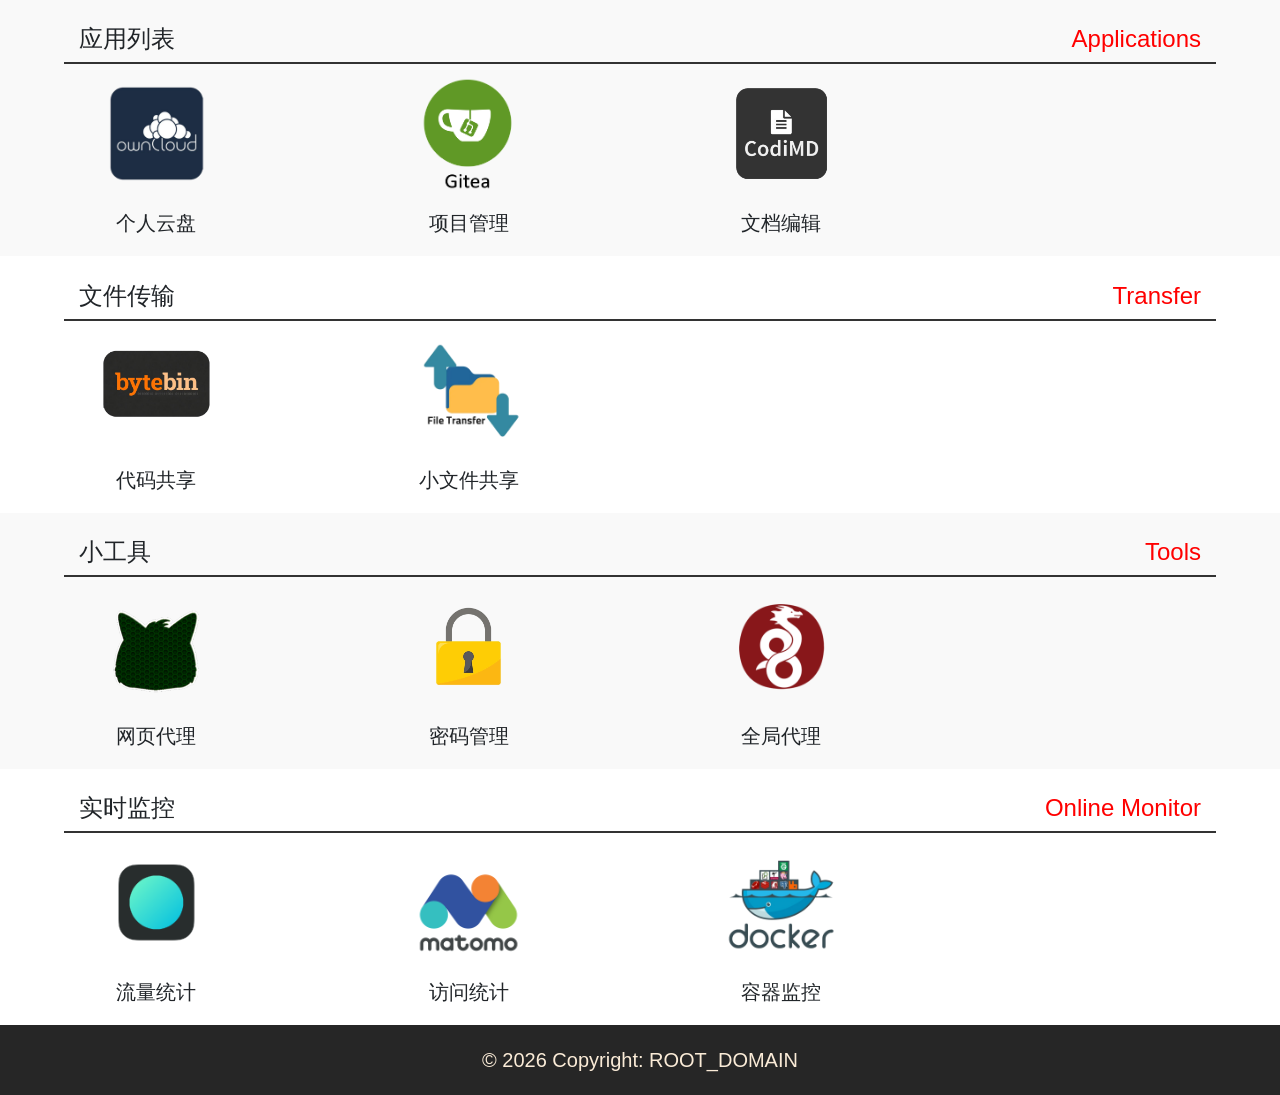
<file: 07-app-tls/app/index.html>
<!DOCTYPE html>
<html lang="en">

<head>
    <meta charset="UTF-8">
    <meta name="viewport" content="width=device-width, initial-scale=1.0">
    <meta http-equiv="X-UA-Compatible" content="ie=edge">

    <!-- Font Style -->
    <link rel="stylesheet" type="text/css" href="resources/css/font.css">
    <link rel="stylesheet" type="text/css" href="resources/css/fontawesome.css">
    <!-- <link rel="stylesheet" href="resources/css/simpleSnackbar.min.css"> -->

    <!-- My Style -->
    <link rel="stylesheet" href="resources/css/style.css">
    <link rel="stylesheet" href="resources/css/queries.css">

    <!-- Bootstrap -->
    <link rel="stylesheet" href="https://cdn.jsdelivr.net/npm/bootstrap@4.5.3/dist/css/bootstrap.min.css" integrity="sha384-TX8t27EcRE3e/ihU7zmQxVncDAy5uIKz4rEkgIXeMed4M0jlfIDPvg6uqKI2xXr2" crossorigin="anonymous">
    
    <title>WuhanStudio</title>

</head>

<body>
    <section id="app-section">
        <div class="app">
            <div class="container-fluid" style="width: 90%;">
                <div class="row avatar">
                    <div class="col col-6">
                        <p class="type">应用列表</p>
                    </div>
                    <div class="col col-6">
                        <p class="type">Applications</p>
                    </div>
                </div>
            </div>
        
            <div class="row item app container-fluid">
                <div class="col col-12 col-sm-6 col-md-3">
                    <a href="https://owncloud.ROOT_DOMAIN" target="_blank">
                        <img src="resources/img/owncloud.png" alt="" >
                    </a>
                    <p class="title">个人云盘</p>
                </div>
                <div class="col col-12 col-sm-6 col-md-3">
                    <a href="https://gitea.ROOT_DOMAIN" target="_blank">
                        <img src="resources/img/gitea.png" alt="" >
                    </a>
                    <p class="title">项目管理</p>
                </div>
                <div class="col col-12 col-sm-6 col-md-3">
                    <a href="https://codimd.ROOT_DOMAIN" target="_blank">
                        <img src="resources/img/codimd.png" alt="">
                    </a>
                    <p class="title">文档编辑</p>
                </div>
            </div>
        </div>

        <div class="file">
            <div class="container-fluid" style="width: 90%;">
                <div class="row avatar">
                    <div class="col col-6">
                        <p class="type">文件传输</p>
                    </div>
                    <div class="col col-6">
                        <p class="type">Transfer</p>
                    </div>
                </div>
            </div>

            <div class="row item file container-fluid">
                <div class="col col-12 col-sm-6 col-md-3">
                    <a href="https://code.ROOT_DOMAIN" target="_blank">
                        <img src="resources/img/bytebin.png" alt="" >
                    </a>
                    <p class="title">代码共享</p>
                </div>
                <div class="col col-12 col-sm-6 col-md-3">
                    <a href="https://linx.ROOT_DOMAIN" target="_blank">
                        <img src="resources/img/linx.png" alt="" >
                    </a>
                    <p class="title">小文件共享</p>
                </div>
            </div>
        </div>

        <div class="tool">
            <div class="container-fluid" style="width: 90%;">
                <div class="row avatar">
                    <div class="col col-6">
                        <p class="type">小工具</p>
                    </div>
                    <div class="col col-6">
                        <p class="type">Tools</p>
                    </div>
                </div>
            </div>

            <div class="row item tool container-fluid">
                <div class="col col-12 col-sm-6 col-md-3">
                    <a href="https://x.ROOT_DOMAIN/" target="_blank">
                        <img src="resources/img/womginx.png" alt="" >
                    </a>
                    <p class="title">网页代理</p>
                    </div>
                <div class="col col-12 col-sm-6 col-md-3">
                    <a href="mpw/" target="_blank">
                        <img src="resources/img/lock.png" alt="" >
                    </a>
                    <p class="title">密码管理</p>
                </div>
                <div class="col col-12 col-sm-6 col-md-3">
                    <a href="https://wg.ROOT_DOMAIN" target="_blank">
                        <img src="resources/img/wireguard.png" alt="" >
                    </a>
                    <p class="title">全局代理</p>
                </div>
            </div>
        </div>

        <div class="monitor">
            <div class="container-fluid" style="width: 90%;">
                <div class="row avatar">
                    <div class="col col-6">
                        <p class="type">实时监控</p>
                    </div>
                    <div class="col col-6">
                        <p class="type">Online Monitor</p>
                    </div>
                </div>
            </div>

            <div class="row item monitor container-fluid">
                <div class="col col-12 col-sm-6 col-md-3">
                    <a href="https://ackee.ROOT_DOMAIN" target="_blank">
                        <img src="resources/img/ackee.png" alt="" >
                    </a>
                    <p class="title">流量统计</p>
                </div>
    
                <div class="col col-12 col-sm-6 col-md-3">
                    <a href="https://matomo.ROOT_DOMAIN" target="_blank">
                        <img src="resources/img/matomo.png" alt="" >
                    </a>
                    <p class="title">访问统计</p>
                </div>
    
                <div class="col col-12 col-sm-6 col-md-3">
                    <a href="https://portainer.ROOT_DOMAIN" target="_blank">
                        <img src="resources/img/docker.png" alt="" >
                    </a>
                    <p class="title">容器监控</p>
                </div>         
            </div>
        </div>
    
    </section>

    <!-- Footer -->
    <footer class="bg-body-tertiary text-center text-lg-start">
        <div class="text-center p-3" style="background-color: rgba(0, 0, 0, 0.85); color: antiquewhite;">
            © 2026 Copyright: ROOT_DOMAIN
        </div>
    </footer>
</body>

</html>
</file>
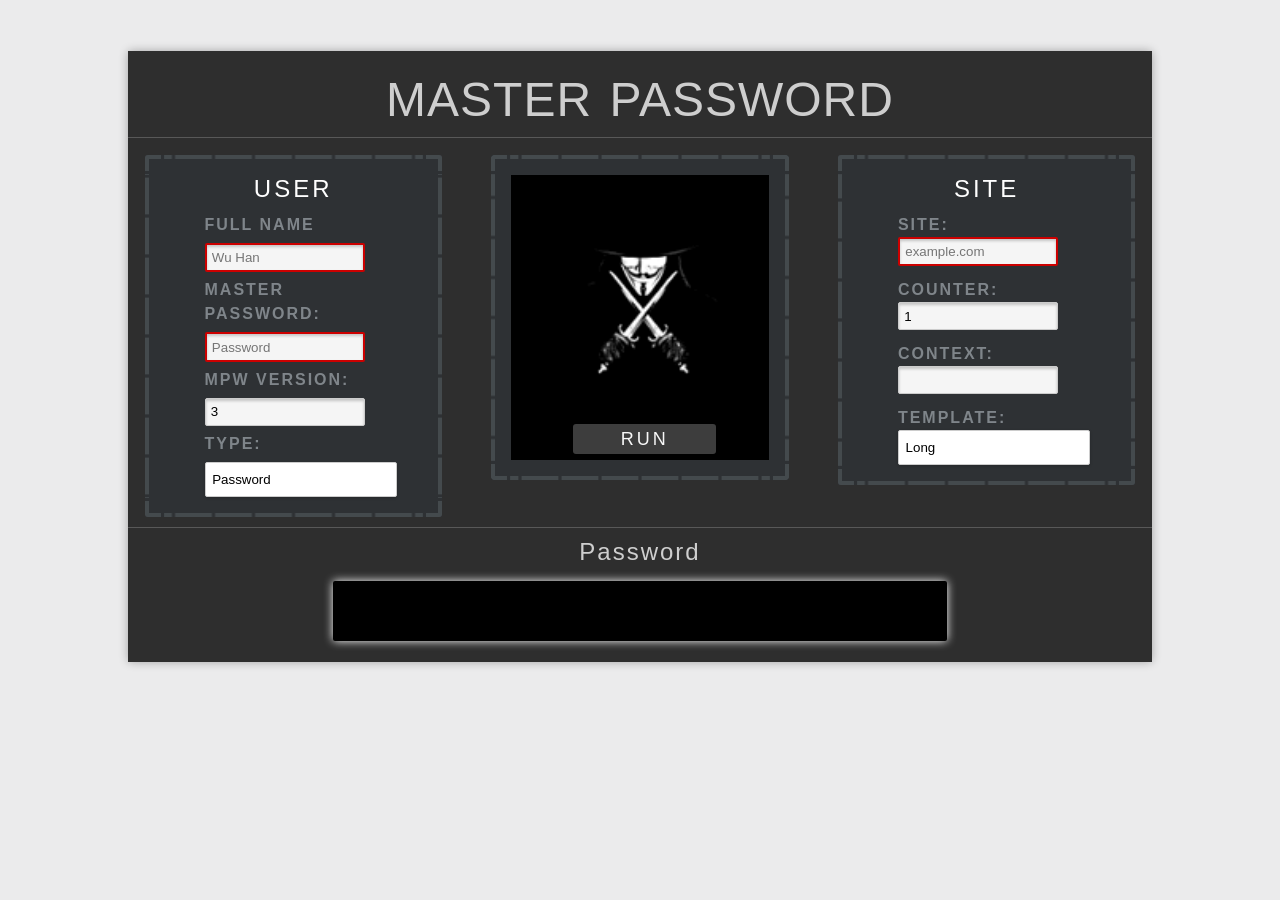
<file: 07-app-tls/app/mpw/index.html>
<!DOCTYPE html>
<html lang="en">

<head>
	<meta charset="UTF-8">
	<meta name="viewport" content="width=device-width, initial-scale=1.0">
	<meta http-equiv="X-UA-Compatible" content="ie=edge">
	<style>
		* {
			margin: 0;
			padding: 0;
			-webkit-box-sizing: border-box;
			box-sizing: border-box
		}

		html {
			background-image: radial-gradient(center, #ebebec, #b4b4b4);
			background-color: #ebebec
		}

		body {
			font-family: 'Lato', 'Arial', 'sans-serif';
			font-weight: 300;
			font-size: 20px;
			text-rendering: optimizeLegibility;
			overflow-x: hidden;
			color: #4f4f4f
		}

		h1,
		h2,
		h3 {
			font-weight: 300;
			text-transform: uppercase
		}

		h1 {
			margin: 0;
			color: #000;
			font-size: 240%;
			font-weight: 300;
			text-transform: uppercase;
			word-spacing: 3px;
			letter-spacing: 1px
		}

		h2 {
			letter-spacing: 3px;
			margin-bottom: 10px
		}

		p {
			letter-spacing: 2px;
			font-size: 10%
		}

		header {
			background-color: #2E2E2E;
			border-bottom: #585858 1px solid
		}

		header h1 {
			color: #CECECE;
			margin-top: 5%;
			padding-top: 2%;
			padding-bottom: 1%;
			text-align: center
		}

		.error {
			color: red
		}

		input {
			background: #fafafa;
			border: 1px solid #abaaaa;
			border-radius: 0;
			padding: 1px 2px
		}

		input[type="number"],
		input[type="password"],
		input[type="text"],
		input[type="result"] {
			width: 12em;
			border-radius: 2px;
			border: solid 1px #ccc;
			padding: .4em;
			background-color: #f5f5f5;
			box-shadow: inset 0 2px 3px rgba(0, 0, 0, 0.2)
		}

		input[type="button"] {
			box-shadow: 0 1px 3px rgba(0, 0, 0, 0.2);
			border-radius: 4px;
			border: solid 1px #ccc;
			padding: .3em .5em
		}

		input:invalid {
			border-width: 2px;
			border-color: #c00
		}

		div.styled {
			overflow: hidden;
			background: #fff;
			width: 12em;
			border-radius: 2px;
			box-shadow: 0 1px 3px rgba(0, 0, 0, 0.2);
			border: solid 1px #ccc;
			padding-bottom: 5px;
			padding-top: 5px
		}

		div.styled select {
			width: 100%;
			background-color: transparent;
			background-image: none;
			-webkit-appearance: none;
			border: none;
			box-shadow: none;
			padding: .3em .5em
		}

		.dropBox {
			background-color: #484848;
			width: 80%;
			margin-top: 2%;
			margin-left: 10%;
			border-radius: 3px;
			box-shadow: 0 0 10px rgba(0, 0, 0, 0.3)
		}

		.section {
			clear: both;
			padding: 0;
			margin: 0
		}

		.row {
			zoom: 1
		}

		.row:before,
		.row:after {
			content: "";
			display: table
		}

		.row:after {
			clear: both
		}

		.col {
			display: block;
			float: left;
			margin: 1% 0 1% 1.6%
		}

		.col:first-child {
			margin-left: 0
		}

		@media only screen and (max-width: 480px) {
			.col {
				margin: 0
			}
		}

		.span-3-of-3 {
			width: 100%
		}

		.span-2-of-3 {
			width: 66.13%
		}

		.span-1-of-3 {
			width: 32.26%
		}

		@media only screen and (max-width: 480px) {
			.span-3-of-3 {
				width: 100%
			}
			.span-2-of-3 {
				width: 100%
			}
			.span-1-of-3 {
				width: 100%
			}
		}

		.content {
			background-color: #2E2E2E;
			width: 100%
		}

		.content-box {
			background-color: #2E3134;
			padding: 40px 50px;
			border: 20px solid rgba(0, 0, 0, 0);
			border-radius: 3px;
			border-image: url([data-uri]) 25 repeat
		}

		.user {
			padding: 10px;
			margin-top: 2%;
			margin-left: 5%;
			text-transform: uppercase;
			width: 90%;
			font-size: 16px;
			font-weight: 700;
			color: #7f858a
		}

		.user h2 {
			color: #fff;
			text-align: center
		}

		.user p {
			line-height: 150%;
			margin-bottom: 6px
		}

		.user input {
			margin-bottom: 6px
		}

		.site {
			padding: 10px;
			margin-top: 2%;
			width: 90%;
			margin-left: 5%;
			text-transform: uppercase;
			font-size: 16px;
			font-weight: 700;
			color: #7f858a
		}

		.site h2 {
			text-align: center;
			color: #fff
		}

		.site p {
			line-height: 150%;
			margin-top: 6px
		}

		.site input {
			margin-bottom: 6px
		}

		.cal {
			background-color: #000;
			padding: 10px;
			margin-top: 2%;
			margin-left: 5%;
			width: 90%;
			color: #F8F8F8
		}

		.cal img {
			width: 100%
		}

		.cal a {
			background-color: #3D3D3D;
			padding: 2% 20%;
			font-size: 18px;
			letter-spacing: 3px;
			border-radius: 3px;
			cursor: pointer;
			line-height: 1;
			width: 40%;
			margin-left: 22%
		}

		.result {
			padding-bottom: 2%;
			border-top: 1px solid #585858;
			background-color: #2E2E2E
		}

		.result p {
			margin-top: 1%;
			text-align: center;
			font-size: 120%;
			letter-spacing: 2px;
			color: #CECECE
		}

		.result input {
			margin-top: 15px;
			margin-left: 20%;
			width: 60%;
			height: 60px;
			border: none;
			box-shadow: 0 0 10px rgba(255, 255, 255, 1);
			color: #fff;
			font-size: 200%;
			text-align: center;
			background: rgba(0, 0, 0, 1)
		}

		.result input::value {
			color: #fff;
			font-size: 200%;
			text-align: center
		}

		@media only screen and (max-width: 1440px) {
			.user,
			.site {
				padding: 0 40px
			}
			p {
				font-size: 100%
			}
			h2 {
				font-weight: 150
			}
		}

		@media only screen and (max-width: 1200px) {
			.user,
			.site {
				padding: 0
			}
			p {
				font-size: 50%
			}
			h1 {
				font-size: 140%
			}
			h2 {
				font-weight: 100
			}
			.cal a {
				margin-left: 16%
			}
			.result input {
				font-size: 150%
			}
		}

		@media only screen and (max-width: 1023px) {
			input[type="number"],
			input[type="password"],
			input[type="text"] {
				width: 10em
			}
			h1 {
				font-size: 120%
			}
			h2 {
				font-size: 100%
			}
			div.styled {
				width: 8em
			}
			.cal a {
				margin-left: 11%
			}
			input[type="result"] {
				width: 20em
			}
			.result input {
				font-size: 100%
			}
		}

		@media only screen and (max-width: 767px) {
			.user,
			.site {
				padding: 0 30px
			}
			input[type="number"],
			input[type="password"],
			input[type="text"] {
				width: 18em
			}
			div.styled {
				width: 8em
			}
			.cal a {
				margin-left: 8%
			}
		}

		@media only screen and (max-width: 480px) {
			.cal a {
				margin-left: 22%
			}
			input[type="result"] {
				width: 16em
			}
			.result input {
				margin-left: 10%;
				font-size: 95%
			}
		}

		@media only screen and (max-width: 425px) {
			.user,
			.site {
				padding: 0 15px
			}
			.cal a {
				margin-left: 22%
			}
			input[type="result"] {
				width: 16em
			}
			.result input {
				margin-left: 6%;
				font-size: 95%
			}
		}

		@media only screen and (max-width: 375px) {
			input[type="number"],
			input[type="password"],
			input[type="text"] {
				width: 12em
			}
			div.styled {
				width: 8em
			}
			.cal a {
				margin-left: 22%
			}
			input[type="result"] {
				width: 14em
			}
			.result input {
				margin-left: 8%;
				font-size: 90%
			}
		}

		@media only screen and (max-width: 320px) {
			input[type="number"],
			input[type="password"],
			input[type="text"] {
				width: 12em
			}
			div.styled {
				width: 8em
			}
			.cal a {
				margin-left: 15%
			}
			input[type="result"] {
				width: 15em
			}
			.result input {
				margin-left: 10%;
				font-size: 70%
			}
		}
	</style>
	<meta charset=utf-8>
	<title>Master Password</title>

</head>

<body>

	<div class="dropBox">

		<header class="page-header">
			<h1>Master Password</h1>
		</header>

		<div class="content">
			<div class="row">
				<div class="col span-1-of-3">
					<div class="user content-box">
						<h2>User</h2>
						<p>Full Name</p>
						<input disabled name=fullname type="text" required placeholder="Wu Han">
						<p> Master Password:</p>
						<input disabled name=masterpassword required type="password" placeholder="Password">
						<p>MPW Version:</p>
						<input disabled name=version required type="number" min=0 max=3 value=3>
						<p>Type:</p>
						<div class="styled">
							<select disabled name=type required>
								<option value=login>Username</option>
								<option value=password selected>Password</option>
								<option value=answer>Security Answer</option>
							</select>
						</div>
					</div>
				</div>

				<div class="col span-1-of-3">
					<div class="cal content-box">
						<img src='[data-uri]' />
						<a onclick='this.text="WAIT";document.getElementById("cal").click();' class="run">RUN</a>
						<input hidden disabled type="button" name="calculatekey" id="cal" value="RUN">
					</div>
				</div>

				<div class="col span-1-of-3">
					<div class="site content-box">
						<h2>Site</h2>
						<p>Site:</p>
						<input disabled name="site" type="text" required placeholder=example.com>
						<p>Counter:</p>
						<input disabled name="counter" required type="number" min=1 max=2147483647 value=1>
						<p>Context:</p>
						<input disabled name="context" type="text">
						<p>Template:</p>
						<div class="styled">
							<select disabled name=template required>
								<option value=maximum>Maximum</option>
								<option value=long selected>Long</option>
								<option value=medium>Medium</option>
								<option value=basic>Basic</option>
								<option value=short>Short</option>
								<option value=pin>PIN</option>
								<option value=name>Name</option>
								<option value=phrase>Phrase</option>
							</select>
						</div>
					</div>
				</div>
			</div>

		</div>

		<div class="result">

			<p>
				<span class=resulttype></span>
			</p>

			<input class="password" type="result" readonly placeholder="">

			<code class=error><noscript>You must have JavaScript enabled for this page to work.</noscript></code>
		</div>
	</div>

	<script>
		var mpw, fullname, masterpassword, version, sitename, counter, context, template, type, resulttype, password, error, id = 0; function updateMPW() { error.textContent = password.value = ""; if (!fullname.value || !masterpassword.value || !fullname.validity.valid || !masterpassword.validity.valid || !version.validity.valid) { return mpw = null } mpw = new MPW(fullname.value, masterpassword.value, version.valueAsNumber); updatePassword() } function updatePassword() { error.textContent = password.value = ""; if (!mpw || !sitename.value || !sitename.validity.valid || !counter.validity.valid || !template.validity.valid || !type.validity.valid) { return } var cid = ++id; if (type.value === "answer") { var value = mpw.generateAnswer(sitename.value, counter.valueAsNumber, context.value, template.value) } else { var Type = type.value[0].toUpperCase() + type.value.slice(1).toLowerCase(); var value = mpw["generate" + Type](sitename.value, counter.valueAsNumber, template.value) } value.then(function (pass) { if (cid === id) { password.value = pass; run.text = "RUN" } }, function (err) { if (cid === id) { error.textContent = err.message } console.error(err) }) } function updateType() { resulttype.textContent = type.selectedOptions[0].textContent; context.disabled = type.value !== "answer"; switch (type.value) { case "login": template.value = "name"; break; case "password": template.value = "long"; break; case "answer": template.value = "phrase"; break }updatePassword() } window.addEventListener("load", function () {
			fullname = document.querySelector("[name=fullname]"); masterpassword = document.querySelector("[name=masterpassword]"); version = document.querySelector("[name=version]"); calculatekey = document.querySelector("[name=calculatekey]"); sitename = document.querySelector("[name=site]"); counter = document.querySelector("[name=counter]"); context = document.querySelector("[name=context]"); template = document.querySelector("[name=template]"); type = document.querySelector("[name=type]"); resulttype = document.querySelector(".resulttype"); password = document.querySelector(".password"); error = document.querySelector(".error"); run = document.querySelector(".run"); fullname.disabled = masterpassword.disabled = version.disabled = calculatekey.disabled = sitename.disabled = counter.disabled = template.disabled = type.disabled = password.disabled = false;
			updateMPW(); calculatekey.addEventListener("click", updateMPW, false); sitename.addEventListener("input", updatePassword, false); counter.addEventListener("input", updatePassword, false); context.addEventListener("input", updatePassword, false); template.addEventListener("change", updatePassword, false); type.addEventListener("change", updatePassword, false); updateType(); type.addEventListener("change", updateType, false)
		}, false); "use strict"; window.scrypt = (function () {			
function salsaXOR(tmp, inp, out) { var w = []; var x = []; for (var i = 0; i < 16; i++) { x[i] = w[i] = tmp[i] ^ inp[i] } for (var i = 0, u; i < 8; i += 2) { u = x[0] + x[12]; x[4] ^= u << 7 | u >>> 32 - 7; u = x[4] + x[0]; x[8] ^= u << 9 | u >>> 32 - 9; u = x[8] + x[4]; x[12] ^= u << 13 | u >>> 32 - 13; u = x[12] + x[8]; x[0] ^= u << 18 | u >>> 32 - 18; u = x[5] + x[1]; x[9] ^= u << 7 | u >>> 32 - 7; u = x[9] + x[5]; x[13] ^= u << 9 | u >>> 32 - 9; u = x[13] + x[9]; x[1] ^= u << 13 | u >>> 32 - 13; u = x[1] + x[13]; x[5] ^= u << 18 | u >>> 32 - 18; u = x[10] + x[6]; x[14] ^= u << 7 | u >>> 32 - 7; u = x[14] + x[10]; x[2] ^= u << 9 | u >>> 32 - 9; u = x[2] + x[14]; x[6] ^= u << 13 | u >>> 32 - 13; u = x[6] + x[2]; x[10] ^= u << 18 | u >>> 32 - 18; u = x[15] + x[11]; x[3] ^= u << 7 | u >>> 32 - 7; u = x[3] + x[15]; x[7] ^= u << 9 | u >>> 32 - 9; u = x[7] + x[3]; x[11] ^= u << 13 | u >>> 32 - 13; u = x[11] + x[7]; x[15] ^= u << 18 | u >>> 32 - 18; u = x[0] + x[3]; x[1] ^= u << 7 | u >>> 32 - 7; u = x[1] + x[0]; x[2] ^= u << 9 | u >>> 32 - 9; u = x[2] + x[1]; x[3] ^= u << 13 | u >>> 32 - 13; u = x[3] + x[2]; x[0] ^= u << 18 | u >>> 32 - 18; u = x[5] + x[4]; x[6] ^= u << 7 | u >>> 32 - 7; u = x[6] + x[5]; x[7] ^= u << 9 | u >>> 32 - 9; u = x[7] + x[6]; x[4] ^= u << 13 | u >>> 32 - 13; u = x[4] + x[7]; x[5] ^= u << 18 | u >>> 32 - 18; u = x[10] + x[9]; x[11] ^= u << 7 | u >>> 32 - 7; u = x[11] + x[10]; x[8] ^= u << 9 | u >>> 32 - 9; u = x[8] + x[11]; x[9] ^= u << 13 | u >>> 32 - 13; u = x[9] + x[8]; x[10] ^= u << 18 | u >>> 32 - 18; u = x[15] + x[14]; x[12] ^= u << 7 | u >>> 32 - 7; u = x[12] + x[15]; x[13] ^= u << 9 | u >>> 32 - 9; u = x[13] + x[12]; x[14] ^= u << 13 | u >>> 32 - 13; u = x[14] + x[13]; x[15] ^= u << 18 | u >>> 32 - 18 } for (var i = 0; i < 16; i++) { out[i] = tmp[i] = x[i] + w[i] } } function blockMix(inp, out, r) { var tmp = inp.slice((2 * r - 1) * 16, 2 * r * 16); for (var i = 0; i < 2 * r; i += 2) { salsaXOR(tmp, inp.subarray(i * 16), out.subarray(i * 8)); salsaXOR(tmp, inp.subarray((i + 1) * 16), out.subarray((i + 2 * r) * 8)) } } function smix(b, r, N, v, x, y) {
				var bView = new DataView(b.buffer, b.byteOffset, b.byteLength); for (var i = 0, j = 0;
					i < x.length; i++ , j += 4) { x[i] = bView.getUint32(j, true) } for (var i = 0; i < N; i += 2) { v.set(x, i * 32 * r); blockMix(x, y, r); v.set(y, (i + 1) * 32 * r); blockMix(y, x, r) } for (var i = 0, j, sh32 = Math.pow(2, 32); i < N; i += 2) { j = (x[(2 * r - 1) * 16] | x[(2 * r - 1) * 16 + 1] * sh32) & N - 1; for (var k = 0; k < x.length; k++) { x[k] ^= v[j * 32 * r + k] } blockMix(x, y, r); j = (y[(2 * r - 1) * 16] | y[(2 * r - 1) * 16 + 1] * sh32) & N - 1; for (var k = 0; k < y.length; k++) { y[k] ^= v[j * 32 * r + k] } blockMix(y, x, r) } for (var i = 0, j = 0; i < x.length; i++ , j += 4) { bView.setUint32(j, x[i], true) }			
} return function (passphrase, salt, N, r, p, keyLen) { if (r * p >= Math.pow(2, 30)) { return Promise.reject(new Error("Parameters r and p are too large")) } if (N < 2 || N & N - 1 != 0 || N > Number.MAX_SAFE_INTEGER) { return Promise.reject(new Error("Argument N is invalid; N must be > 1, a power of 2 and less than 2^53")) } var x = new Uint32Array(32 * r); var y = new Uint32Array(32 * r); var v = new Uint32Array(32 * N * r); var b = pbkdf2(passphrase, salt, 1, p * 128 * r, "SHA-256"); var _loop = function _loop(i) { b = b.then(function (b) { return new Promise(function (resolve, reject) { return window.setImmediate(function () { return smix(b.subarray(i * 128 * r), r, N, v, x, y), resolve(b) }) }) }) }; for (var i = 0; i < p; i++) { _loop(i) } return b.then(function (b) { return pbkdf2(passphrase, b, 1, keyLen, "SHA-256") }) }		
})(); "use strict"; var _slicedToArray = (function () { function sliceIterator(arr, i) { var _arr = []; var _n = true; var _d = false; var _e = undefined; try { for (var _i = arr[Symbol.iterator](), _s; !(_n = (_s = _i.next()).done); _n = true) { _arr.push(_s.value); if (i && _arr.length === i) { break } } } catch (err) { _d = true; _e = err } finally { try { if (!_n && _i["return"]) { _i["return"]() } } finally { if (_d) { throw _e } } } return _arr } return function (arr, i) { if (Array.isArray(arr)) { return arr } else { if (Symbol.iterator in Object(arr)) { return sliceIterator(arr, i) } else { throw new TypeError("Invalid attempt to destructure non-iterable instance") } } } })(); function _typeof(obj) { return obj && typeof Symbol !== "undefined" && obj.constructor === Symbol ? "symbol" : typeof obj } function _toConsumableArray(arr) {
			if (Array.isArray(arr)) {				
for (var i = 0, arr2 = Array(arr.length); i < arr.length; i++) {
				arr2[i] = arr[i]
				} return arr2			
} else { return Array.from(arr) }
		} window.setImmediate || !(function (global) {
			var attachTo = Object.getPrototypeOf && Object.getPrototypeOf(global); attachTo && attachTo.setTimeout || (attachTo = global); if (global.msSetImmediate) { return attachTo.setImmediate = global.msSetImmediate, attachTo.clearImmediate = global.msClearImmediate } if (global.process && Object.prototype.toString(global.process) === "[object process]") { var timers = global.require("timers"); if (timers && timers.setImmediate) { return attachTo.setImmediate = timers.setImmediate, attachTo.clearImmediate = timers.clearImmediate } if (global.process.nextTick) { return attachTo.setImmediate = function (func) { for (var _len = arguments.length, params = Array(_len > 1 ? _len - 1 : 0), _key = 1; _key < _len; _key++) { params[_key - 1] = arguments[_key] } global.process.nextTick(function () { return func.apply(undefined, params) }) }, attachTo.clearImmediate = function (immediateID) { throw new Error("clearImmediate not implemented") } } } if (global.MessageChannel || global.postMessage && !global.importScripts && (function () { var postMessageIsAsynchronous = true; var oldOnMessage = global.onmessage; global.onmessage = function () { postMessageIsAsynchronous = false }; global.postMessage("", "*"); global.onmessage = oldOnMessage; return postMessageIsAsynchronous })()) {
				var _ret = (function () {
					var messageName = ("setImmediate-polyfill-" + Math.random()).replace("0.", ""); var immediateID = 1; var timeouts = {}; var channel = global.MessageChannel && new global.MessageChannel(); channel && channel.port1.start(); (channel && channel.port1 || global).addEventListener("message", function (event) {
						if (!event.data || !event.data.split) { return } var _event$data$split = event.data.split("$"); var _event$data$split2 = _slicedToArray(_event$data$split, 2); var name = _event$data$split2[0]; var immediateID = _event$data$split2[1]; if (!channel && event.source !== global || name !== messageName) { return } event.stopPropagation(); var _ref = timeouts[immediateID] || []; var _ref2 = _slicedToArray(_ref, 2); var func = _ref2[0]; var params = _ref2[1]; func && func.apply(undefined, _toConsumableArray(params)); func = params = null;
						delete timeouts[immediateID]					
}, false); return { v: (attachTo.setImmediate = function (func) { var _ref3; for (var _len2 = arguments.length, params = Array(_len2 > 1 ? _len2 - 1 : 0), _key2 = 1; _key2 < _len2; _key2++) { params[_key2 - 1] = arguments[_key2] } timeouts[immediateID] = [func, params]; (_ref3 = channel && channel.port2 || global).postMessage.apply(_ref3, [[messageName, immediateID].join("$")].concat(_toConsumableArray(channel ? [] : ["*"]))); return immediateID++ }, attachTo.clearImmediate = function (immediateID) { delete timeouts[immediateID] }) }				
})(); if ((typeof _ret === "undefined" ? "undefined" : _typeof(_ret)) === "object") { return _ret.v }			
} attachTo.setImmediate = global.requestAnimationFrame || global.mozRequestAnimationFrame || global.webkitRequestAnimationFrame || global.msRequestAnimationFrame; if (attachTo.setImmediate) { return attachTo.clearImmediate = global.cancelAnimationFrame || global.mozCancelAnimationFrame || global.webkitCancelAnimationFrame || global.msCancelAnimationFrame || global.webkitCancelRequestAnimationFrame } if (global.document && "onreadystatechange" in global.document.getElementsByTagName("script")[0]) { var _ret2 = (function () { var immediateID = 1; var timeouts = {}; return { v: (attachTo.setImmediate = function (func) { for (var _len3 = arguments.length, params = Array(_len3 > 1 ? _len3 - 1 : 0), _key3 = 1; _key3 < _len3; _key3++) { params[_key3 - 1] = arguments[_key3] } timeouts[immediateID] = true; var script = global.document.createElement("script"); script.onreadystatechange = function () { timeouts[immediateID] && func.apply(undefined, params); delete timeouts[immediateID]; script.onreadystatechange = null; global.document.body.removeChild(script); script = null }; global.document.body.appendChild(script); return immediateID++ }, attachTo.clearImmediate = function (immediateID) { delete timeouts[immediateID] }) } })(); if ((typeof _ret2 === "undefined" ? "undefined" : _typeof(_ret2)) === "object") { return _ret2.v } } attachTo.setImmediate = function (func) {				
for (var _len4 = arguments.length, params = Array(_len4 > 1 ? _len4 - 1 : 0), _key4 = 1; _key4 < _len4; _key4++) { params[_key4 - 1] = arguments[_key4] } return global.setTimeout.apply(global, [func, 0].concat(params))
			}; attachTo.clearImmediate = global.clearTimeout; global.setTimeout(function (arg) { arg || (attachTo.setImmediate = function (func) { for (var _len5 = arguments.length, params = Array(_len5 > 1 ? _len5 - 1 : 0), _key5 = 1; _key5 < _len5; _key5++) { params[_key5 - 1] = arguments[_key5] } return global.setTimeout(function () { return func.apply(undefined, params) }, 0) }) }, 0, true)
		})(undefined || window); if (!window.crypto.subtle && window.crypto.webkitSubtle) { window.crypto.subtle = window.crypto.webkitSubtle } if (!window.crypto.subtle) {			
document.write('<script>var CryptoJS=CryptoJS||function(h,s){var f={},g=f.lib={},q=function(){},m=g.Base={extend:function(a){q.prototype=this;var c=new q;a&&c.mixIn(a);c.hasOwnProperty("init")||(c.init=function(){c.$super.init.apply(this,arguments)});c.init.prototype=c;c.$super=this;return c},create:function(){var a=this.extend();a.init.apply(a,arguments);return a},init:function(){},mixIn:function(a){for(var c in a)a.hasOwnProperty(c)&&(this[c]=a[c]);a.hasOwnProperty("toString")&&(this.toString=a.toString)},clone:function(){return this.init.prototype.extend(this)}},r=g.WordArray=m.extend({init:function(a,c){a=this.words=a||[];this.sigBytes=c!=s?c:4*a.length},toString:function(a){return(a||k).stringify(this)},concat:function(a){var c=this.words,d=a.words,b=this.sigBytes;a=a.sigBytes;this.clamp();if(b%4)for(var e=0;e<a;e++)c[b+e>>>2]|=(d[e>>>2]>>>24-8*(e%4)&255)<<24-8*((b+e)%4);else if(65535<d.length)for(e=0;e<a;e+=4)c[b+e>>>2]=d[e>>>2];else c.push.apply(c,d);this.sigBytes+=a;return this},clamp:function(){var a=this.words,c=this.sigBytes;a[c>>>2]&=4294967295<<32-8*(c%4);a.length=h.ceil(c/4)},clone:function(){var a=m.clone.call(this);a.words=this.words.slice(0);return a},random:function(a){for(var c=[],d=0;d<a;d+=4)c.push(4294967296*h.random()|0);return new r.init(c,a)}}),l=f.enc={},k=l.Hex={stringify:function(a){var c=a.words;a=a.sigBytes;for(var d=[],b=0;b<a;b++){var e=c[b>>>2]>>>24-8*(b%4)&255;d.push((e>>>4).toString(16));d.push((e&15).toString(16))}return d.join("")},parse:function(a){for(var c=a.length,d=[],b=0;b<c;b+=2)d[b>>>3]|=parseInt(a.substr(b,2),16)<<24-4*(b%8);return new r.init(d,c/2)}},n=l.Latin1={stringify:function(a){var c=a.words;a=a.sigBytes;for(var d=[],b=0;b<a;b++)d.push(String.fromCharCode(c[b>>>2]>>>24-8*(b%4)&255));return d.join("")},parse:function(a){for(var c=a.length,d=[],b=0;b<c;b++)d[b>>>2]|=(a.charCodeAt(b)&255)<<24-8*(b%4);return new r.init(d,c)}},j=l.Utf8={stringify:function(a){try{return decodeURIComponent(escape(n.stringify(a)))}catch(c){throw Error("Malformed UTF-8 data");}},parse:function(a){return n.parse(unescape(encodeURIComponent(a)))}},u=g.BufferedBlockAlgorithm=m.extend({reset:function(){this._data=new r.init;this._nDataBytes=0},_append:function(a){"string"==typeof a&&(a=j.parse(a));this._data.concat(a);this._nDataBytes+=a.sigBytes},_process:function(a){var c=this._data,d=c.words,b=c.sigBytes,e=this.blockSize,f=b/(4*e),f=a?h.ceil(f):h.max((f|0)-this._minBufferSize,0);a=f*e;b=h.min(4*a,b);if(a){for(var g=0;g<a;g+=e)this._doProcessBlock(d,g);g=d.splice(0,a);c.sigBytes-=b}return new r.init(g,b)},clone:function(){var a=m.clone.call(this);a._data=this._data.clone();return a},_minBufferSize:0});g.Hasher=u.extend({cfg:m.extend(),init:function(a){this.cfg=this.cfg.extend(a);this.reset()},reset:function(){u.reset.call(this);this._doReset()},update:function(a){this._append(a);this._process();return this},finalize:function(a){a&&this._append(a);return this._doFinalize()},blockSize:16,_createHelper:function(a){return function(c,d){return(new a.init(d)).finalize(c)}},_createHmacHelper:function(a){return function(c,d){return(new t.HMAC.init(a,d)).finalize(c)}}});var t=f.algo={};return f}(Math);(function(h){for(var s=CryptoJS,f=s.lib,g=f.WordArray,q=f.Hasher,f=s.algo,m=[],r=[],l=function(a){return 4294967296*(a-(a|0))|0},k=2,n=0;64>n;){var j;a:{j=k;for(var u=h.sqrt(j),t=2;t<=u;t++)if(!(j%t)){j=!1;break a}j=!0}j&&(8>n&&(m[n]=l(h.pow(k,0.5))),r[n]=l(h.pow(k,1/3)),n++);k++}var a=[],f=f.SHA256=q.extend({_doReset:function(){this._hash=new g.init(m.slice(0))},_doProcessBlock:function(c,d){for(var b=this._hash.words,e=b[0],f=b[1],g=b[2],j=b[3],h=b[4],m=b[5],n=b[6],q=b[7],p=0;64>p;p++){if(16>p)a[p]=c[d+p]|0;else{var k=a[p-15],l=a[p-2];a[p]=((k<<25|k>>>7)^(k<<14|k>>>18)^k>>>3)+a[p-7]+((l<<15|l>>>17)^(l<<13|l>>>19)^l>>>10)+a[p-16]}k=q+((h<<26|h>>>6)^(h<<21|h>>>11)^(h<<7|h>>>25))+(h&m^~h&n)+r[p]+a[p];l=((e<<30|e>>>2)^(e<<19|e>>>13)^(e<<10|e>>>22))+(e&f^e&g^f&g);q=n;n=m;m=h;h=j+k|0;j=g;g=f;f=e;e=k+l|0}b[0]=b[0]+e|0;b[1]=b[1]+f|0;b[2]=b[2]+g|0;b[3]=b[3]+j|0;b[4]=b[4]+h|0;b[5]=b[5]+m|0;b[6]=b[6]+n|0;b[7]=b[7]+q|0},_doFinalize:function(){var a=this._data,d=a.words,b=8*this._nDataBytes,e=8*a.sigBytes;d[e>>>5]|=128<<24-e%32;d[(e+64>>>9<<4)+14]=h.floor(b/4294967296);d[(e+64>>>9<<4)+15]=b;a.sigBytes=4*d.length;this._process();return this._hash},clone:function(){var a=q.clone.call(this);a._hash=this._hash.clone();return a}});s.SHA256=q._createHelper(f);s.HmacSHA256=q._createHmacHelper(f)})(Math);(function(){var h=CryptoJS,s=h.enc.Utf8;h.algo.HMAC=h.lib.Base.extend({init:function(f,g){f=this._hasher=new f.init;"string"==typeof g&&(g=s.parse(g));var h=f.blockSize,m=4*h;g.sigBytes>m&&(g=f.finalize(g));g.clamp();for(var r=this._oKey=g.clone(),l=this._iKey=g.clone(),k=r.words,n=l.words,j=0;j<h;j++)k[j]^=1549556828,n[j]^=909522486;r.sigBytes=l.sigBytes=m;this.reset()},reset:function(){var f=this._hasher;f.reset();f.update(this._iKey)},update:function(f){this._hasher.update(f);return this},finalize:function(f){var g=this._hasher;f=g.finalize(f);g.reset();return g.finalize(this._oKey.clone().concat(f))}})})();<\/script>')
		};
	</script>
	<script src="one.min.js"></script>
	<script>
		MPW.templates = { maximum: ["anoxxxxxxxxxxxxxxxxx", "axxxxxxxxxxxxxxxxxno"], "long": ["CvcvnoCvcvCvcv", "CvcvCvcvnoCvcv", "CvcvCvcvCvcvno", "CvccnoCvcvCvcv", "CvccCvcvnoCvcv", "CvccCvcvCvcvno", "CvcvnoCvccCvcv", "CvcvCvccnoCvcv", "CvcvCvccCvcvno", "CvcvnoCvcvCvcc", "CvcvCvcvnoCvcc", "CvcvCvcvCvccno", "CvccnoCvccCvcv", "CvccCvccnoCvcv", "CvccCvccCvcvno", "CvcvnoCvccCvcc", "CvcvCvccnoCvcc", "CvcvCvccCvccno", "CvccnoCvcvCvcc", "CvccCvcvnoCvcc", "CvccCvcvCvccno"], medium: ["CvcnoCvc", "CvcCvcno"], basic: ["aaanaaan", "aannaaan", "aaannaaa"], "short": ["Cvcn"], pin: ["nnnn"], name: ["cvccvcvcv"], phrase: ["cvcc cvc cvccvcv cvc", "cvc cvccvcvcv cvcv", "cv cvccv cvc cvcvccv"] }, MPW.passchars = { V: "AEIOU", C: "BCDFGHJKLMNPQRSTVWXYZ", v: "aeiou", c: "bcdfghjklmnpqrstvwxyz", A: "AEIOUBCDFGHJKLMNPQRSTVWXYZ", a: "AEIOUaeiouBCDFGHJKLMNPQRSTVWXYZbcdfghjklmnpqrstvwxyz", n: "0123456789", o: "@&%?,=[]_:-+*$#!'^~;()/.", x: "AEIOUaeiouBCDFGHJKLMNPQRSTVWXYZbcdfghjklmnpqrstvwxyz0123456789!@#$%^&*()", " ": " " }, window.pbkdf2 = function () { function c(c, n, e, r, v) { switch ((v.name || v).toUpperCase()) { case "SHA1": var a = 20; break; case "SHA224": case "SHA-224": var a = 28; break; case "SHA256": case "SHA-256": var a = 32; break; case "SHA384": case "SHA-384": var a = 48; break; case "SHA512": case "SHA-512": var a = 64; break; default: var t = new Error("A parameter or an operation is not supported by the underlying object"); return t.name = "InvalidAccessError", Promise.reject(t) }var o = (r + a - 1) / a | 0, C = new Uint8Array(n.length + 4), s = new DataView(C.buffer, C.byteOffset, C.byteLength); return C.set(n), window.crypto.subtle.importKey("raw", c, { name: "HMAC", hash: v }, !1, ["sign"]).then(function (c) { for (var t = new Uint8Array(o * a), i = Promise.resolve(), u = function (r, a) { i = i.then(function () { return s.setUint32(n.length, r, !1) }).then(function () { return window.crypto.subtle.sign({ name: "HMAC", hash: v }, c, C) }).then(function (c) { return t.set(new Uint8Array(c), a), c }); for (var o = 2; e >= o; o++)i = i.then(function (n) { return window.crypto.subtle.sign({ name: "HMAC", hash: v }, c, n) }).then(function (c) { for (var n = new Uint8Array(c), e = 0; e < n.length; e++)t[a + e] ^= n[e]; return c }) }, p = 1, A = 0; o >= p; p++ , A += a)u(p, A); return i.then(function () { return t.subarray(0, r) }) }) } return window.crypto.subtle ? function (n, e, r, v, a) { var t = this, o = arguments; return window.crypto.subtle.importKey("raw", n, { name: "PBKDF2", hash: a }, !1, ["deriveBits"]).then(function (c) { return window.crypto.subtle.deriveBits({ name: "PBKDF2", salt: e, iterations: r, hash: a }, c, 8 * v) }).then(function (c) { return new Uint8Array(c) })["catch"](function (n) { return "OperationError" === n.name || "NotSupportedError" === n.name ? (window.pbkdf2 = c).apply(t, o) : "InvalidAccessError" === n.name ? c.apply(t, o) : Promise.reject(n) }) } : function (c, n, e, r, v) { switch ((v.name || v).toUpperCase()) { case "SHA1": var a = CryptoJS.algo.SHA; break; case "SHA224": case "SHA-224": var a = CryptoJS.algo.SHA224; break; case "SHA256": case "SHA-256": var a = CryptoJS.algo.SHA256; break; case "SHA384": case "SHA-384": var a = CryptoJS.algo.SHA384; break; case "SHA512": case "SHA-512": var a = CryptoJS.algo.SHA512; break; default: var t = new Error("A parameter or an operation is not supported by the underlying object"); return t.name = "InvalidAccessError", Promise.reject(t) }return new Promise(function (v, t) { window.setImmediate(function () { c = CryptoJS.lib.WordArray.create(c), n = CryptoJS.lib.WordArray.create(n); for (var t = CryptoJS.PBKDF2(c, n, { keySize: 8 * r / 32, iterations: e, hasher: a }), o = new Uint8Array(4 * t.words.length), C = new DataView(o.buffer, o.byteOffset, o.byteLength), s = 0; s < t.words.length; s++)C.setInt32(4 * s, t.words[s], !1); v(o) }) }) } }();
	</script>
</body>

</html>
</file>
<file: 07-app-tls/app/resources/css/font.css>
/* lato-100 - latin */
@font-face {
  font-family: 'Lato';
  font-style: normal;
  font-weight: 100;
  src: url('../fonts/lato-v14-latin-100.eot'); /* IE9 Compat Modes */
  src: local('Lato Hairline'), local('Lato-Hairline'),
       url('../fonts/lato-v14-latin-100.eot?#iefix') format('embedded-opentype'), /* IE6-IE8 */
       url('../fonts/lato-v14-latin-100.woff2') format('woff2'), /* Super Modern Browsers */
       url('../fonts/lato-v14-latin-100.woff') format('woff'), /* Modern Browsers */
       url('../fonts/lato-v14-latin-100.ttf') format('truetype'), /* Safari, Android, iOS */
       url('../fonts/lato-v14-latin-100.svg#Lato') format('svg'); /* Legacy iOS */
}

/* lato-300 - latin */
@font-face {
  font-family: 'Lato';
  font-style: normal;
  font-weight: 300;
  src: url('../fonts/lato-v14-latin-300.eot'); /* IE9 Compat Modes */
  src: local('Lato Light'), local('Lato-Light'),
       url('../fonts/lato-v14-latin-300.eot?#iefix') format('embedded-opentype'), /* IE6-IE8 */
       url('../fonts/lato-v14-latin-300.woff2') format('woff2'), /* Super Modern Browsers */
       url('../fonts/lato-v14-latin-300.woff') format('woff'), /* Modern Browsers */
       url('../fonts/lato-v14-latin-300.ttf') format('truetype'), /* Safari, Android, iOS */
       url('../fonts/lato-v14-latin-300.svg#Lato') format('svg'); /* Legacy iOS */
}

/* lato-300italic - latin */
@font-face {
  font-family: 'Lato';
  font-style: italic;
  font-weight: 300;
  src: url('../fonts/lato-v14-latin-300italic.eot'); /* IE9 Compat Modes */
  src: local('Lato Light Italic'), local('Lato-LightItalic'),
       url('../fonts/lato-v14-latin-300italic.eot?#iefix') format('embedded-opentype'), /* IE6-IE8 */
       url('../fonts/lato-v14-latin-300italic.woff2') format('woff2'), /* Super Modern Browsers */
       url('../fonts/lato-v14-latin-300italic.woff') format('woff'), /* Modern Browsers */
       url('../fonts/lato-v14-latin-300italic.ttf') format('truetype'), /* Safari, Android, iOS */
       url('../fonts/lato-v14-latin-300italic.svg#Lato') format('svg'); /* Legacy iOS */
}

/* lato-regular - latin */
@font-face {
  font-family: 'Lato';
  font-style: normal;
  font-weight: 400;
  src: url('../fonts/lato-v14-latin-regular.eot'); /* IE9 Compat Modes */
  src: local('Lato Regular'), local('Lato-Regular'),
       url('../fonts/lato-v14-latin-regular.eot?#iefix') format('embedded-opentype'), /* IE6-IE8 */
       url('../fonts/lato-v14-latin-regular.woff2') format('woff2'), /* Super Modern Browsers */
       url('../fonts/lato-v14-latin-regular.woff') format('woff'), /* Modern Browsers */
       url('../fonts/lato-v14-latin-regular.ttf') format('truetype'), /* Safari, Android, iOS */
       url('../fonts/lato-v14-latin-regular.svg#Lato') format('svg'); /* Legacy iOS */
}
</file>
<file: 07-app-tls/app/resources/css/style.css>
/* ------------------------- */

/*       Basic Setup         */

/* ------------------------- */

html, body {
    font-family: 'Lato', 'Arial', 'sans-serif';
    font-size: 20px;
    height: 100%;
    width: 100%;
    background-color: #FFF;
}

body {
    position: relative;
    min-height: 100vh;
}

/* ------------------------- */

/* Reusable Components       */

/* ------------------------- */

/*  Headings */

h1, h2, h3 {
    font-weight: 300;
    text-transform: uppercase;
}

h1 {
    margin: 0;
    color: #000;
    font-size: 240%;
    font-weight: 300;
    text-transform: uppercase;
    letter-spacing: 1px;
    word-spacing: 3px;
    letter-spacing: 1px;
}

h2 {
    font-size: 180%;
    word-spacing: 2px;
    text-align: center;
    margin-bottom: 10px;
    letter-spacing: 1px;
}

h3 {
    font-size: 110%;
    margin: 10px;
}

h4 {
    font-size: 80%;
    letter-spacing: 1px;
    margin: 5px;
}

p {
    margin-top: 10px !important;
    margin-bottom: 5px !important;
}

/* ------------------------- */

/*         Profile           */

/* ------------------------- */

.avatar {
    border-bottom: #333 solid 2px;
    padding-bottom: 0;
    padding-top: 1%;
    font-size: 120%;
}

.title {
    font-size: 1.0em;
}

.type {
    font-size: 1.0em;
}

.avatar div:first-child {
    text-align: left;
}

.avatar div:last-child {
    text-align: right;
    color: red;
}

.item{
    padding-top: 1%;
    padding-bottom: 1%;
}

.title {
    text-align: center;
    bottom: 0%;
}

.item img {
    /* position: absolute; */
    width: 40%;
    top: 1%;
    margin-left: 30%;
    margin-bottom: 3%;
    transition:transform 0.5s;
}

.text {
    /* position: absolute; */
    text-align: center;
    width: 100%;
    height: 100%;
    padding: 13%;
    /* border: 1px solid #000; */
    color: black;
}

.sensor {
    visibility:hidden;
}

.wuhan{
    border-radius: 20%;
}

.item a:link, .item a:visited{
    text-decoration: none;
}

.item a.clear {
    clear: both;
}

.item img:hover{
    transform: scale(1.08);
}

.app {
    background-color: #F9F9F9;
}

/* .file{
    background-color: #F9F9F9;
} */

.tool{
    background-color: #F9F9F9;
}

/* .intern {
    background-color: #F9F9F9;
} */

.project{
    background-color: #F9F9F9;
}

/* .monitor {
    background-color: #F9F9F9;
} */
</file>
<file: 07-app-tls/app/resources/css/queries.css>
/* ---------------------- */

/*        Portrait       */

/* --------------------- */

@media only screen and (max-width: 1023px) and (orientation: portrait) {

}

@media (max-width: 1200px) {
    body{font-size: 20px;}
}

@media (max-width: 992px) {
    body{font-size: 16px;}
}

@media (min-width: 768px) {
    body{font-size: 14px;}

    body::after {
        height: 120px;
        /* Set same as footer's height */
    }

    .footer {
        height: 120px;
    }

    .hust {
        margin-top: 5%;
        margin-left: 5%;
        width: 90%;
    }

    .tpl {
        margin-top: 5%;
        margin-left: 10%;
        width: 80%;
    }

    .newcastle {
        margin-top: 7%;
        margin-left: 15%;
        width: 60%;
    }

    .trustai {
        margin-top: 5%;
        margin-left: 15%;
        width: 70%;
    }

    .exeter {
        margin-top: 7%;
        margin-left: 25%;
        width: 50%;
    }

}
</file>
